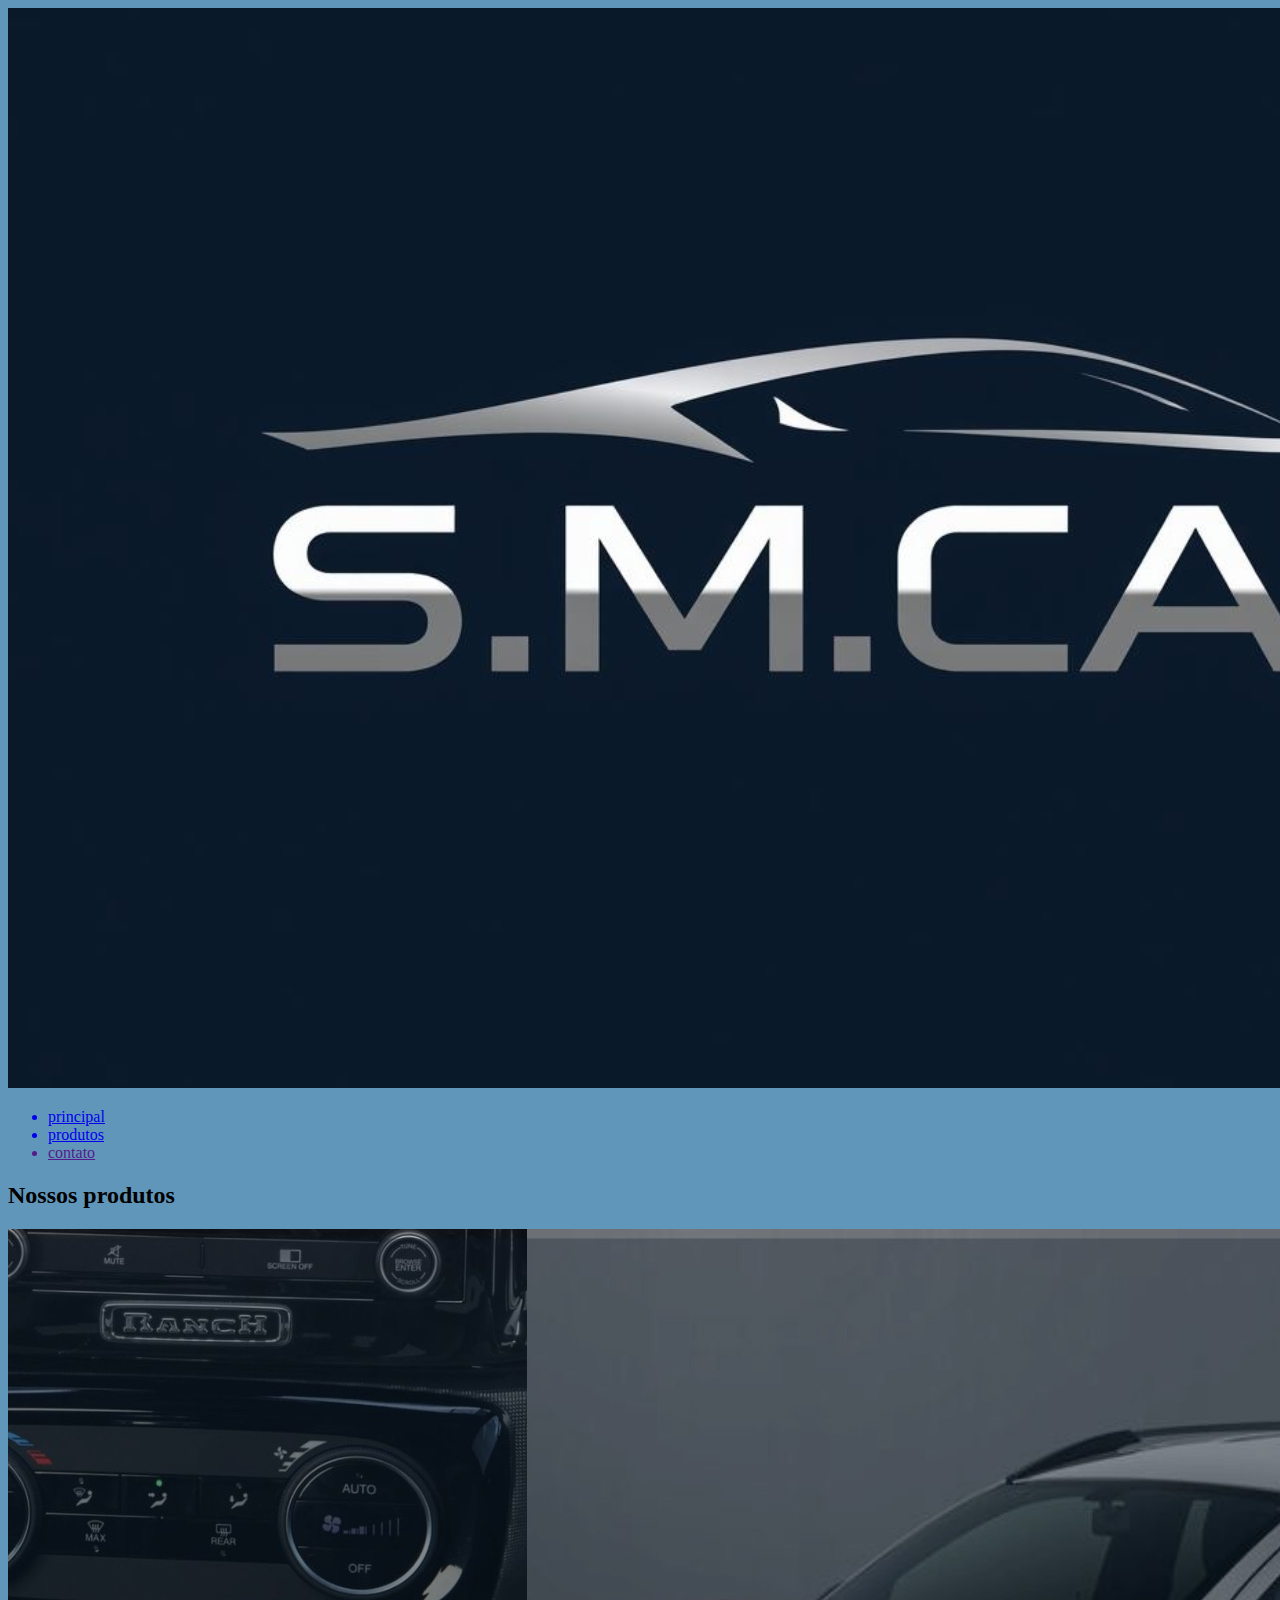
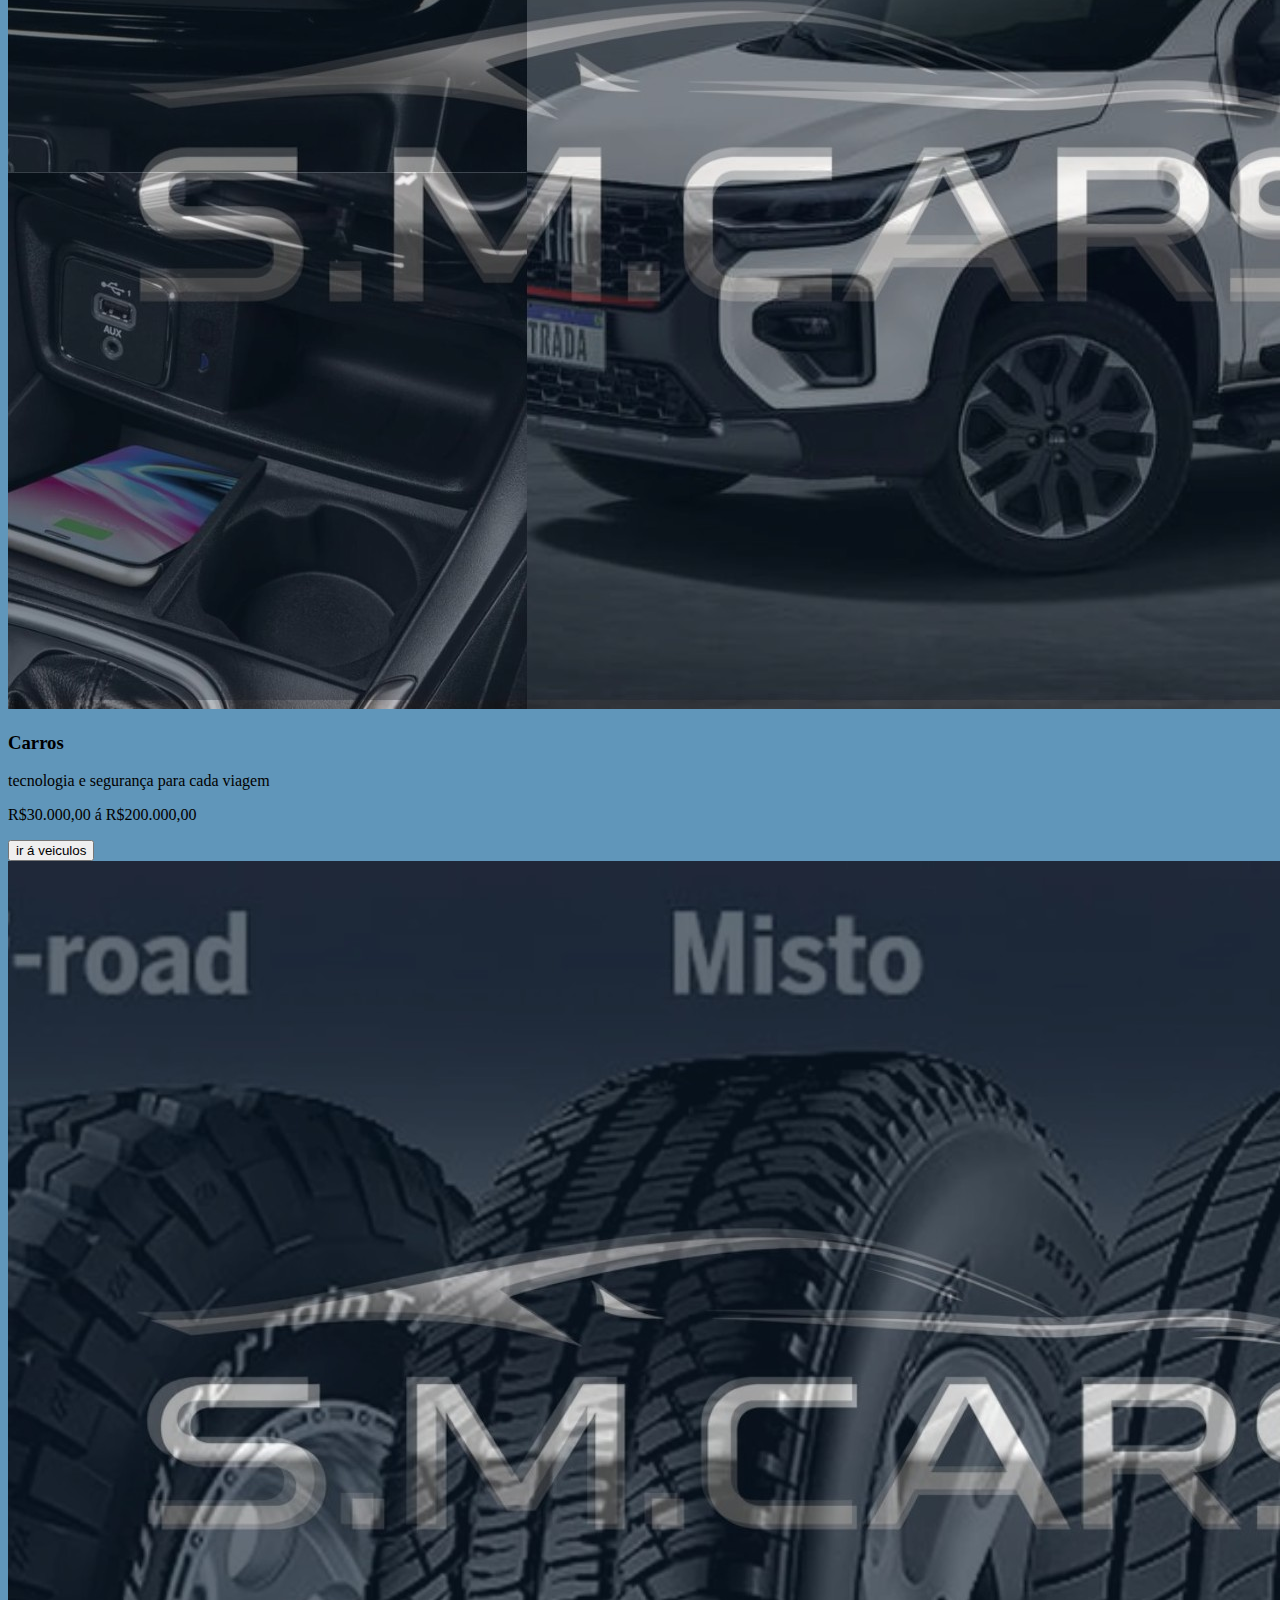
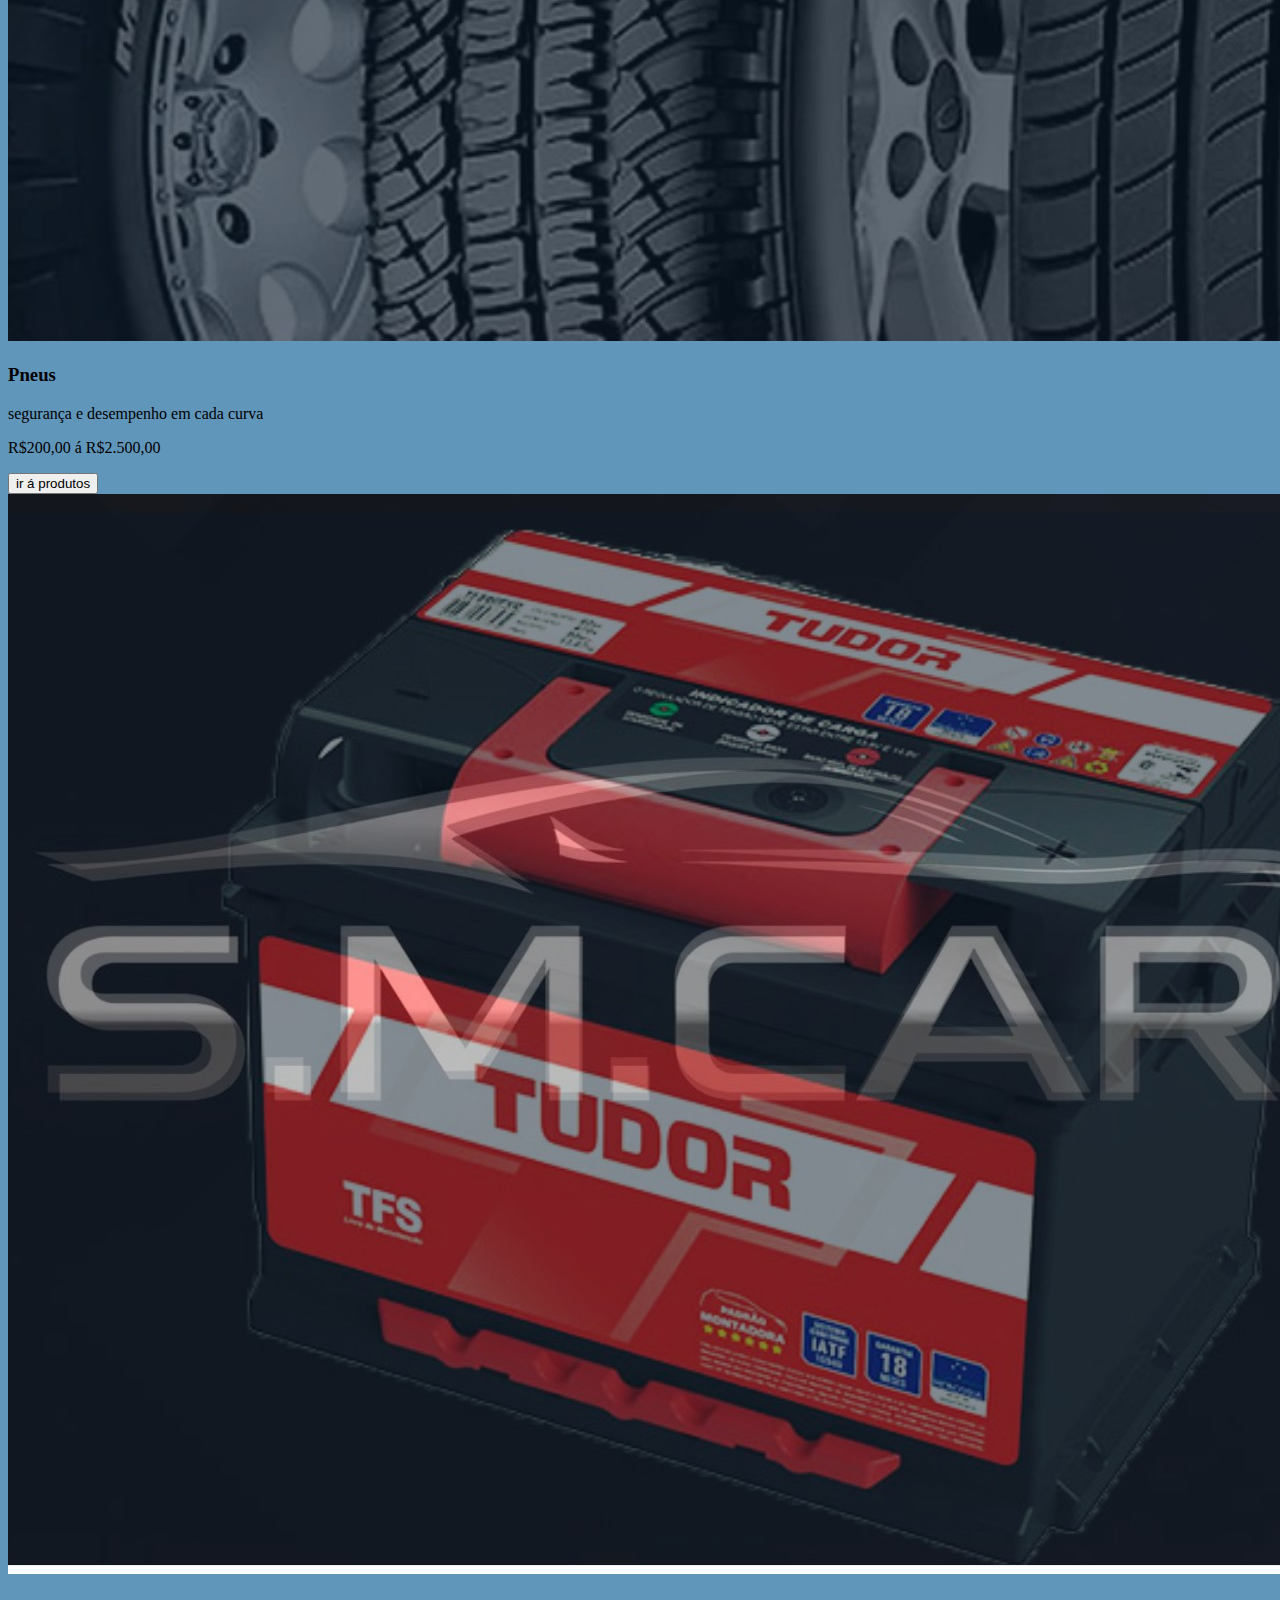
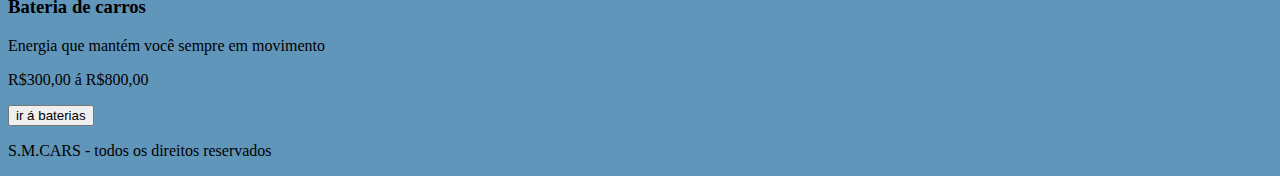
<file: produtos.html>
<!DOCTYPE html>
<html lang="pt-br">

<head>
    <meta charset="UTF-8">
    <meta http-equiv="X-UA-Compatible" content="IE=edge">
    <meta name="viewport" content="width=device-width, initial-scale=1.0">
    <title>S.M.CARS - produtos</title>
    <link rel="stylesheet" href="style.css">
</head>

<body>
    <header>
        <div>
            <img class="img-logo" src="img/logo.png" alt="">
        </div>
        <div>
            <ul class="menu">
                <a href="index.html">
                    <li>principal</li>
                </a>
                <a href="produtos.html">
                    <li>produtos</li>
                </a>
                <a href="">
                    <li>contato</li>
                </a>

            </ul>
        </div>
    </header>
    <main>
        <section class="produtos">
            <h2>Nossos produtos</h2>
            <div class="lista-produtos">

                <div class="produto">
                    <img src="img/carros.jpg" alt="">
                    <h3>Carros</h3>
                    <p>tecnologia e segurança para cada viagem</p>
                    <p> R$30.000,00 á R$200.000,00  </p>
                    <button> ir á veiculos</button>

                </div>

                <div class="produto">
                    <img src="img/pneus.jpg" alt="">
                    <h3>Pneus</h3>
                    <p>segurança e desempenho em cada curva</p>
                    <p>R$200,00 á R$2.500,00</p>
                    <button>ir á produtos</button>

                </div>

                <div class="produto">
                    <img src="img/baterias.jpg" alt="">
                    <h3>Bateria de carros</h3>
                    <p>Energia que mantém você sempre em movimento</p>
                    <p>R$300,00 á R$800,00</p>
                    <button> ir á baterias</button>

                </div>

            </div>


        </section>

    </main>
    <footer>
        <p> S.M.CARS - todos os direitos reservados</p>
    </footer>
</body>

</html>
</file>
<file: style.css>
:root {
    --branco: #e7ecefff;
    --azul: #274c77ff;
    --azul-claro: #6096baff;
    --azul-bebe: #a3cef1ff;
    --cinza: #8b8c89ff;
}

body{
    background-color: var(--azul-claro);
}
</file>
